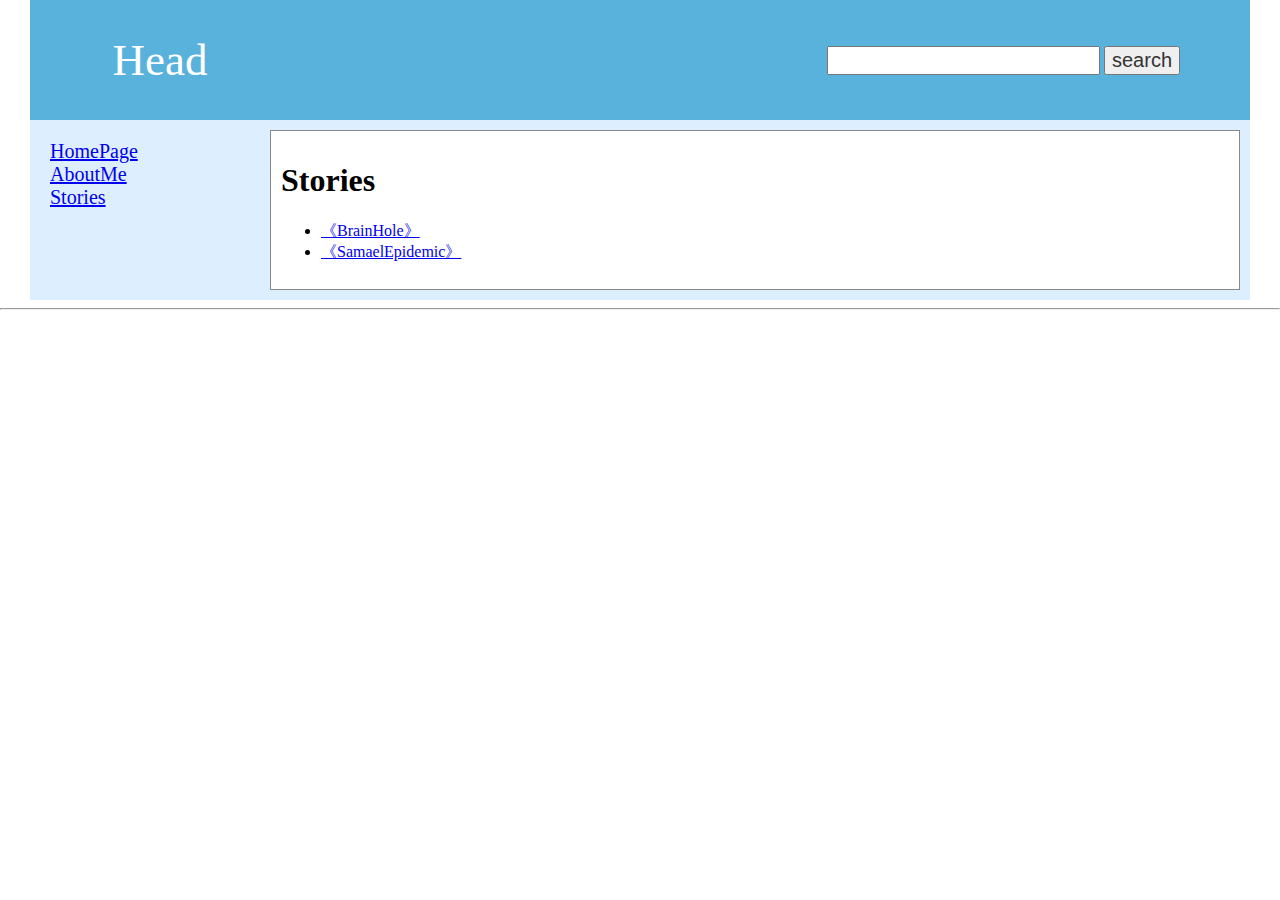
<file: Stories.html>
<!DOCTYPE HTML>
<html>

	<head>
		<meta name="viewport" content="width=device-width, initial-scale=1, maximum-scale=1" />
		<title>Leo's Note - Cat:Stories</title>
		<link rel="stylesheet" href="Resources/style.css" type="text/css" media="all" />		
		<script type="text/javascript" src="Resources/js.js"></script>	
	</head>

	<body>
		<div class="Nav_Phone" id="Nav_Phone">
			<div><a href="index.html">HomePage</a></div>
			<div><a href="AboutMe.html">AboutMe</a></div>
			<div><a href="Stories.html">Stories</a></div>
		</div>
		
		<header>
			<div class="PhoneNavIcon" id="PhoneNavIcon">A</div>
			<div class="Title">Head</div>
			<div class="Search">
				<input type="text" /> <button id="Btn_sch">search</button>
			</div>
		</header>
		
		<div class="Main">	
			<nav>
				<div class="Nav_Screen">
					<div><a href="index.html">HomePage</a></div>
					<div><a href="AboutMe.html">AboutMe</a></div>
					<div><a href="Stories.html">Stories</a></div>
				</div>
				<div class="Nav_Tablet">
					<div><a href="index.html">H</a></div>
					<div><a href="AboutMe.html">A</a></div>
					<div><a href="Stories.html">S</a></div>
				</div>
			</nav>
			
			<main>				
				<h1>Stories</h1>
				<p><ul>
					<li><a href='Stories.html'>《BrainHole》</a></li>
					<li><a href='Stories.html'>《SamaelEpidemic》</a></li>
				</ul></p>
				
			</main>
		</div>
		
		<div class="Down">
			<hr/>
			
		</div>
	</body>
	
</html>
</file>
<file: Resources/style.css>
body{margin:0px;}
header{
	display:flex;    flex-wrap:wrap;
    width: 1200px;    min-height: 100px;    margin-left:auto;    margin-right:auto;    padding:10px;
	background-color:#58B2DC;
	align-items:center;
}
header .PhoneNavIcon{
	flex:none;
	visibility:hidden;
	margin:20px;
	font-size:45px;    color:#f8fff8;
}
header .Title{
	flex:none;
	font-size:45px;    color:#ffffff;
}
header .Search{
	flex:none;
    margin-left:auto;    margin-right:50px;    padding:10px;
	/*font-size:30px;    color:#ffffff;*/
}
header .Search>input{
	font-size:20px;    color:#ffffff;
}
header .Search>#Btn_sch{
	font-size:20px;    color:#333333;
}

.Nav_Phone{
	position: absolute;    top: 0px;    right: 0px;
	width:95%;    height: 100px;    padding:10px;    background-color:#888888;	
	font-size:40px;    color:#ffffff;
	display:none;
}
.Main{
	display:flex;
	align-items:stretch;    padding:10px;
	width:1200px;    margin-left:auto;    margin-right:auto;
		background-color:#ddeeff;
}
.Main>nav>.Nav_Screen{
	flex:none;
	width:200px;    padding:10px;
	font-size:20px;    color:#ffffff;
}
.Main>nav>.Nav_Tablet{
	flex:none;
	width:100px;    padding:10px;
	font-size:20px;    color:#ffffff;
	display:none;
}

.Main>aside{
}
.Main>main{
	flex:auto;
	width:800px;	margin-left:10px;    padding:10px;
	background-color:#ffffff;    border:1px solid #888888;
}

@media (max-width: 1200px){
	header{    width: 100%;    }
	.Main{    width:100%;    }
	.Main>nav>.Nav_Screen{    display:none;    }
	.Main>nav>.Nav_Tablet{    display:block;    }
}
@media (max-width: 480px){
	header .PhoneNavIcon{    visibility:visible;    }
	.Main>nav>.Nav_Tablet{    display:none;    }
}
</file>
